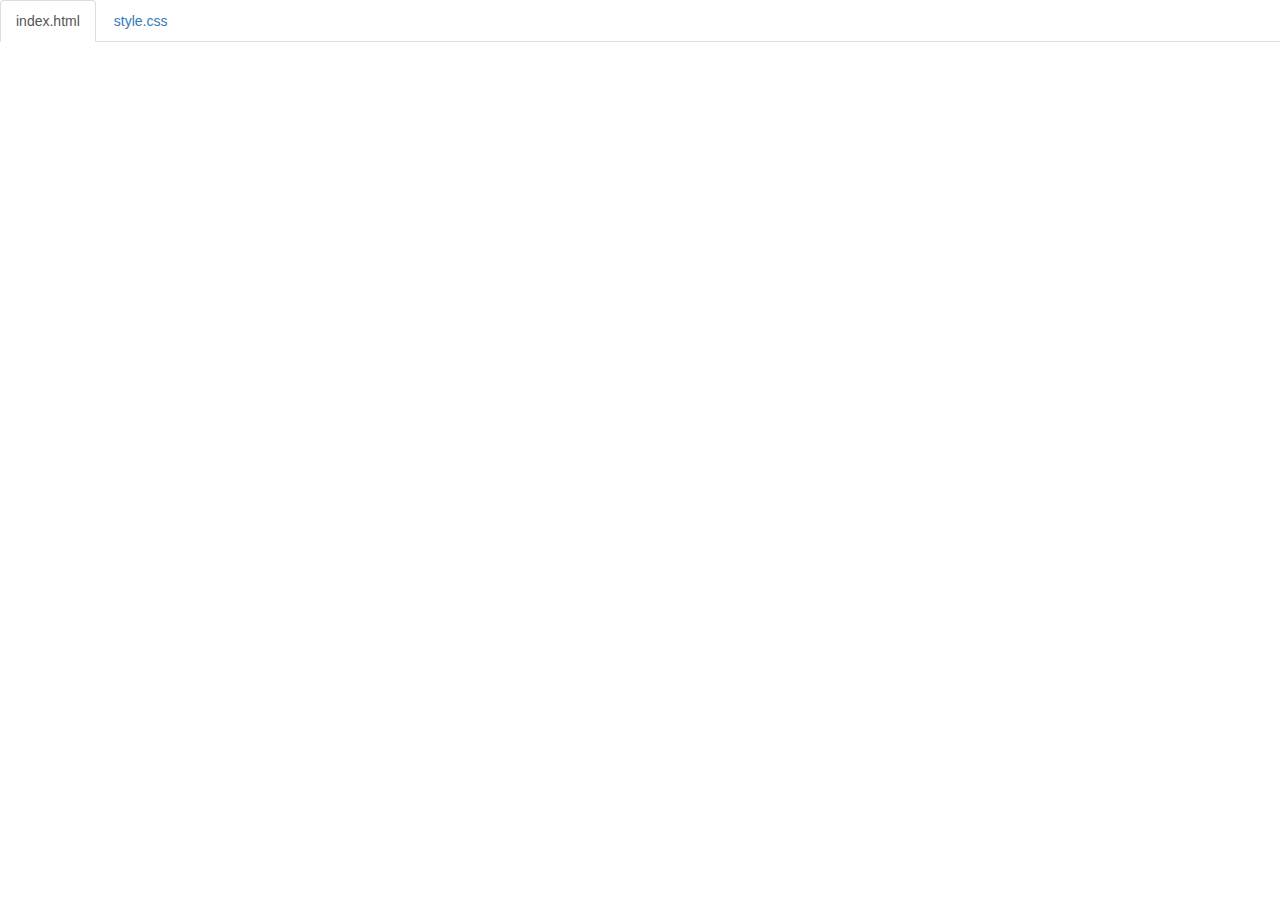
<file: code.html>
<!DOCTYPE html>
<html lang="en">

<head>
    <title>Code</title>
    <meta charset="utf-8">
    <meta name="viewport" content="width=device-width, initial-scale=1">
    <link rel="stylesheet" href="https://maxcdn.bootstrapcdn.com/bootstrap/3.3.6/css/bootstrap.min.css">
    <script src="https://ajax.googleapis.com/ajax/libs/jquery/1.12.0/jquery.min.js"></script>
    <script src="https://maxcdn.bootstrapcdn.com/bootstrap/3.3.6/js/bootstrap.min.js"></script>
    <style>
        body {
            padding-top: 50px;
        }
        
        .navbar-fixed-top {
            background-color: white;
        }
    </style>
</head>
<div class="container-fluid">
    <ul class="nav nav-tabs navbar-fixed-top">
        <li class="active"><a href="#index">index.html</a></li>
        <li><a href="#style">style.css</a></li>
    </ul>

    <body>
        
        <div class="tab-content">
            <div id="index" class="tab-pane fade in active">
                <script src="https://gist-it.appspot.com/github/davidk7680/movie-webpage/raw/master/index.html?footer=0"></script>
            </div>
            <div id="style" class="tab-pane fade">
                <script src="https://gist-it.appspot.com/github/davidk7680/movie-webpage/raw/master/style.css?footer=0"></script>
            </div>
        </div>
</div>

<script>
    $(document).ready(function() {
        $(".nav-tabs a").click(function() {
            $(this).tab('show');
        });
        $('.nav-tabs a').on('shown.bs.tab', function(event) {
            var x = $(event.target).text(); // active tab
            var y = $(event.relatedTarget).text(); // previous tab
            $(".act span").text(x);
            $(".prev span").text(y);
        });

        // custom code font-size (feel free to change this)
        $('pre').css('font-size', '16px');
    });
</script>

</body>

</html>
</file>
